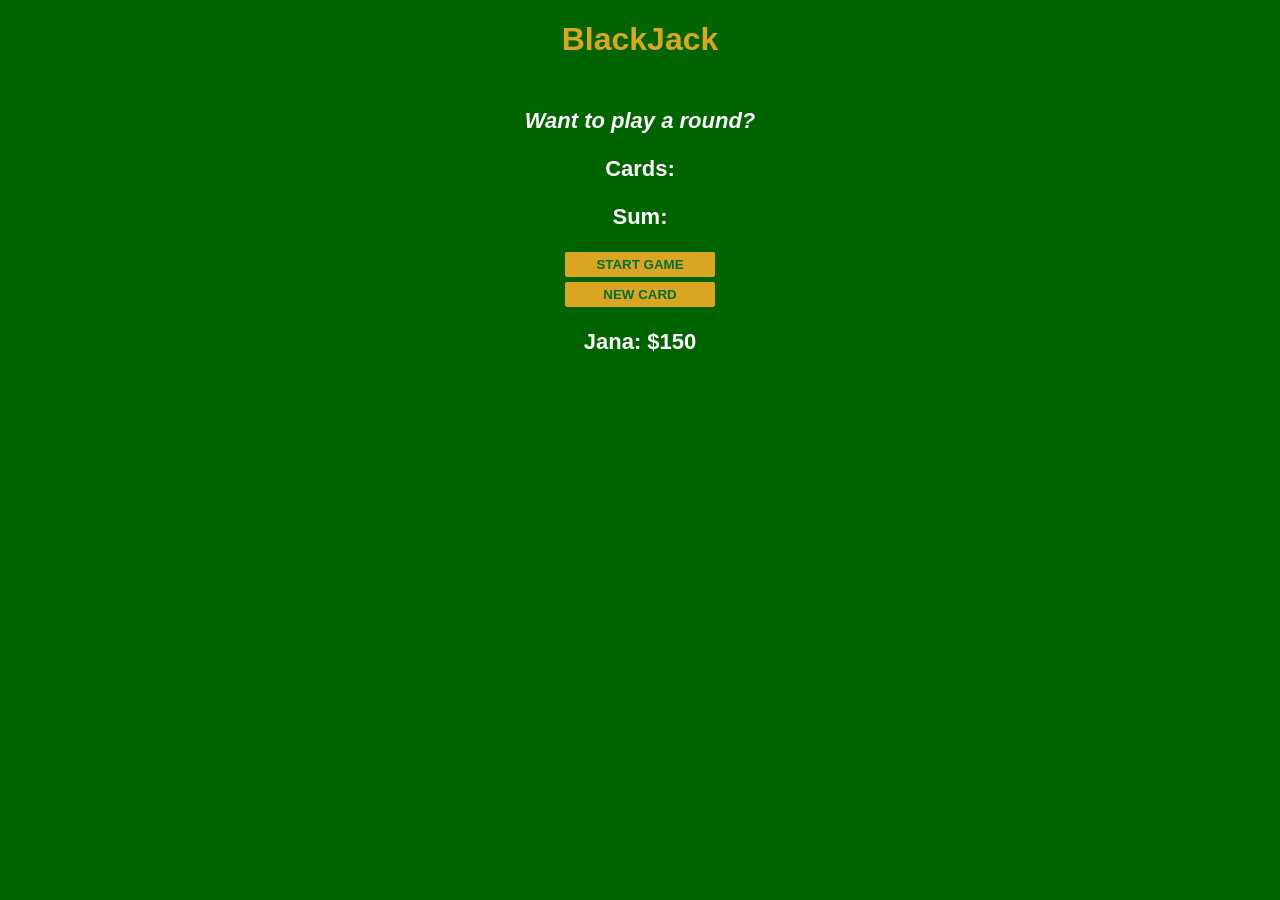
<file: index.html>
<!DOCTYPE html>
<html>
    <head>
        <link rel="stylesheet" href="index.css">
    </head>
    <body>
        <h1>BlackJack</h1>
        <p id="message-el">Want to play a round?</p>
        <p id="cards-el">Cards:</p>
        <p id="sum-el">Sum:</p>
        <button onclick="startGame()">START GAME</button>
        <button onclick="newCard()">NEW CARD</button>
        <p class="player-el"></p>
        
        <script src="i.js"></script>
    </body>
</html>
</file>
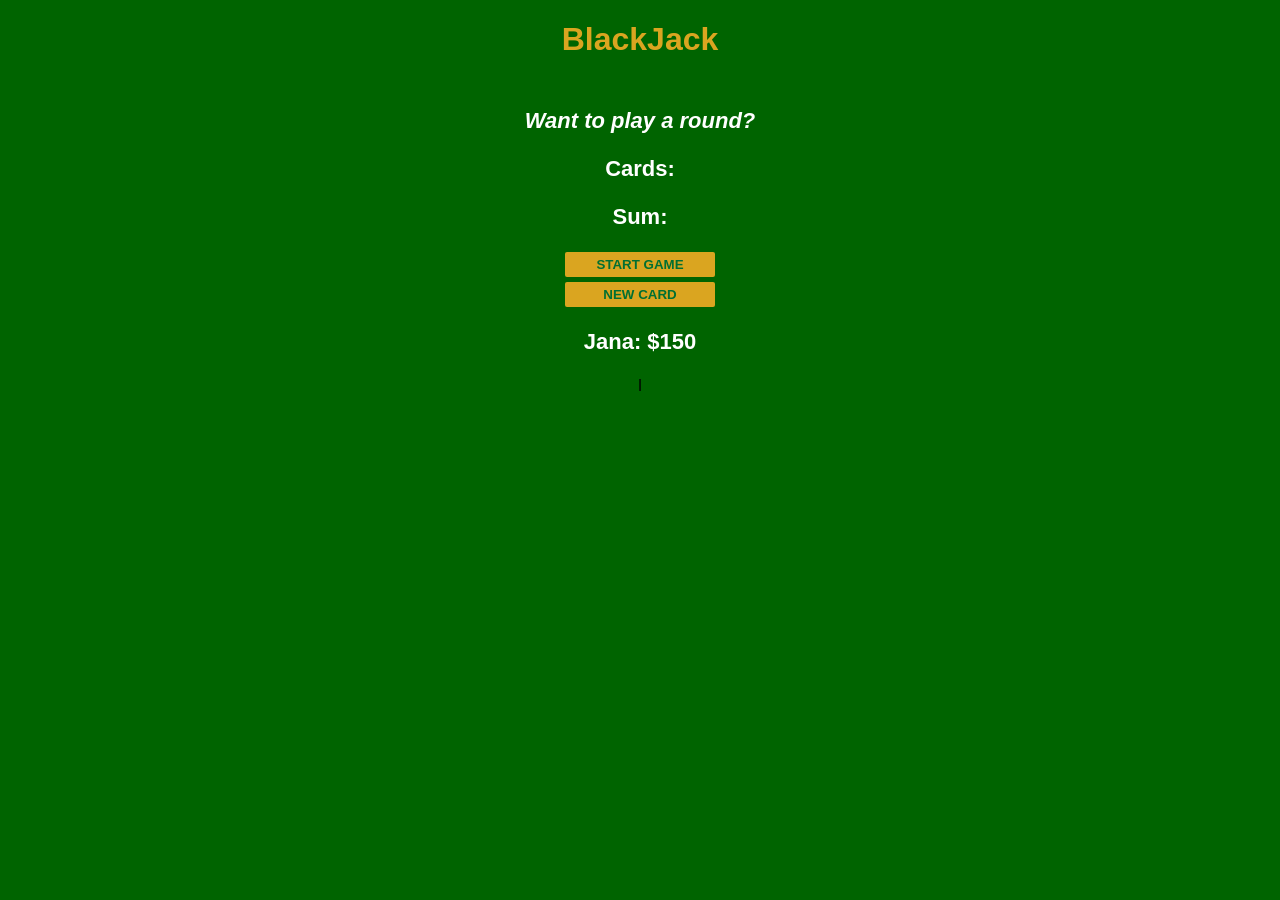
<file: black.html>
<!DOCTYPE html>
<html>
    <head>
        <link rel="stylesheet" href="index.css">
    </head>
    <body>
        <h1>BlackJack</h1>
        <p id="message-el">Want to play a round?</p>
        <p id="cards-el">Cards:</p>
        <p id="sum-el">Sum:</p>
        <button onclick="startGame()">START GAME</button>
        <button onclick="newCard()">NEW CARD</button>
        <p class="player-el"></p>
        
        <script src="i.js"></script>
        l
    </body>
</html>
</file>
<file: index.css>
body{
    text-align: center;
    background-color: darkgreen;
    font-family: 'Trebuchet MS', 'Lucida Sans Unicode', 'Lucida Grande', 'Lucida Sans', Arial, sans-serif;
}
h1{
    color:goldenrod;
}
p{
    color:white;
    font-size: 22px;
    font-weight: bolder;

}
#message-el{
    margin-top:50px;
    font-style: italic;
}
button{
    color:#016f32;
    width:150px;
    background: goldenrod;
    padding-top:5px;
    padding-bottom: 5px;
    font-weight: bold;
    border:none;
    border-radius:2px;
    display:block;
    margin:5px;
    margin-left: auto;
    margin-right: auto;;
}
</file>
